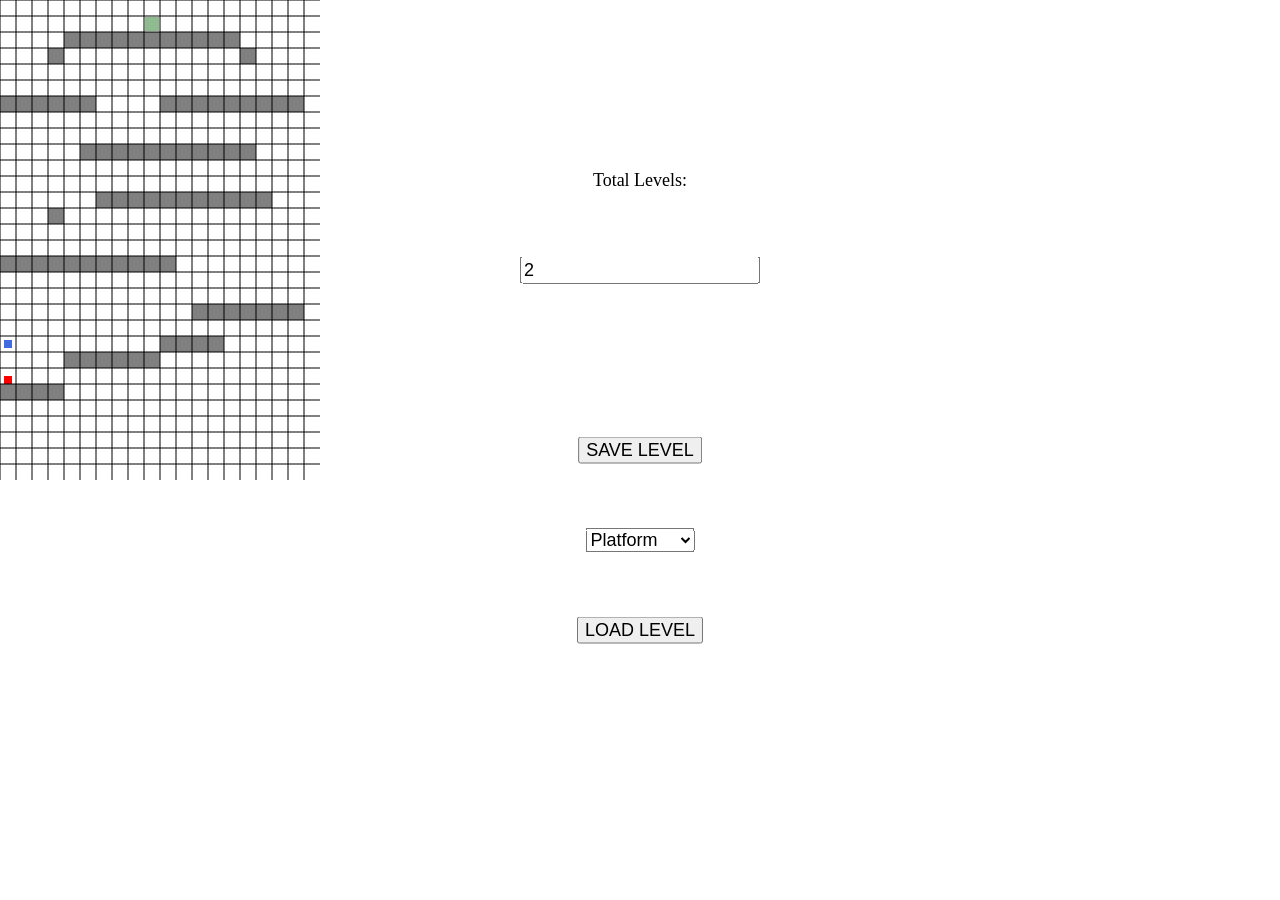
<file: code/index.html>
<!DOCTYPE html>
<html lang="en">
<head>
    
    <meta charset="UTF-8">
    <meta name="viewport" content="width=device-width, initial-scale=1.0">
    <link rel="stylesheet" href="style.css">
    <title>Summit</title>
    
</head>

<body>

    <canvas id="game" width="320" height="480">
    </canvas>  
    
    <canvas id="builder" width="320" height="480">
    </canvas>  
    
    <button id="save">SAVE LEVEL</button>
    <button id="load">LOAD LEVEL</button>
    <select name="mode" id="mode">
        <option value="platform">Platform</option>
        <option value="spawnPos">SpawnPos</option>
        <option value="endingPs">End Pos.</option>
        <option value="NONE"> None </option>
    </select>
    <input type="file" id="levelFile" accept=".json">
    
    <label id="labelLvlInp" for="totalLevels">Total Levels:</label>
    <input type="number" id="totalLevels" value="2" min="1">
    
    
    <script src="builder.js"></script>
    
    <script src="script.js"></script>
</body>

</html>
</file>
<file: code/style.css>
body {
    margin: 0;
    position: relative;
}

canvas {
    position: absolute;
    top: 0;
    left: 0;
}

#builder {
    z-index: 2;
}

#save {
    position: fixed;
    top: 50%;
    left: 50%;
    transform: translate(-50%, -50%);
    z-index: 9999;
    padding: auto;
    font-size: 18px;
    cursor: pointer;
}

#load {
    position: fixed;
    top: 70%;
    left: 50%;
    transform: translate(-50%, -50%);
    z-index: 9999;
    padding: auto;
    font-size: 18px;
    cursor: pointer;
}

#mode {
    position: fixed;
    top: 60%;
    left: 50%;
    transform: translate(-50%, -50%);
    z-index: 9999;
    padding: auto;
    font-size: 18px;
    cursor: pointer;
}

#totalLevels {
    position: fixed;
    top: 30%;
    left: 50%;
    transform: translate(-50%, -50%);
    z-index: 9999;
    padding: auto;
    font-size: 18px;
    cursor: pointer;
}

#labelLvlInp {
    position: fixed;
    top: 20%;
    left: 50%;
    transform: translate(-50%, -50%);
    z-index: 9999;
    padding: auto;
    font-size: 18px;
    cursor: pointer;
}

#levelFile {
    display: none;
}
</file>
